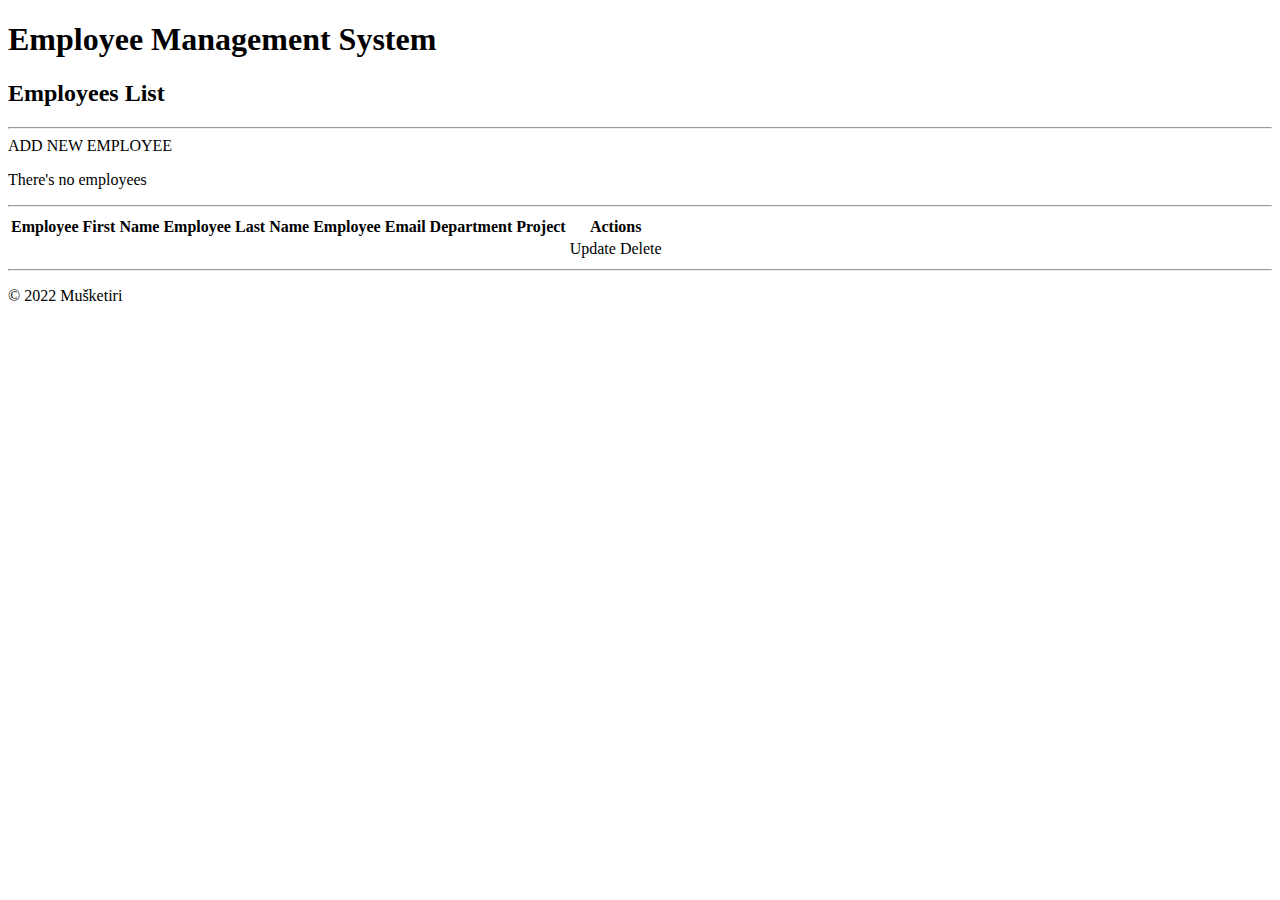
<file: src/main/resources/templates/employees/index.html>
<!DOCTYPE html>
<html lang="en" xmlns:th="https://www.thymeleaf.org">
<head>
    <meta charset="UTF-8">
    <title>Employee Management System</title>
</head>
<body>
<!--<body class="container">-->
<h1>Employee Management System</h1>
<h2>Employees List</h2>
<hr>
    <a th:href="@{/employees/showNewEmployeeForm}">ADD NEW EMPLOYEE</a>
      <p th:if="${listOfEmployees.size() < 1}">
        <span>There's no employees</span>
      </p>
<hr>
    <table th:unless="${listOfEmployees.size() < 1}">
        <th>Employee First Name</th>
        <th>Employee Last Name</th>
        <th>Employee Email</th>
        <th>Department</th>
        <th>Project</th>
        <th>Actions</th>
      </thead>
      <tbody>
        <tr th:each="employee : ${listOfEmployees}">
          <td th:text="${employee.firstName}"></td>
          <td th:text="${employee.lastName}"></td>
          <td th:text="${employee.email}"></td>
          <td th:text="${employee.department.name}"></td>
            <td>
                <p th:each="project : ${employee.getProjects()}">
                    <span th:text="${project}"></span>
                </p>
            </td>
<!--          <td>-->
<!--             <ol>-->
<!--                 <li th:each="project : ${employee.projects}">-->
<!--                     <span th:text="${project.title}" />-->
<!--                     <br>-->
<!--                 </li>-->
<!--             </ol>-->
<!--          </td>-->
            <td>
            <a th:href="@{/showFormForUpdate/{id}(id=${employee.id})}">Update</a>

            <a th:data-confirm-delete="|Are you sure you want to delete this employee ${employee.firstName}?|"
               onclick="if (!confirm(this.getAttribute('data-confirm-delete'))) return false"
               th:href="@{/showFormForDelete/{id}(id=${employee.id})}">Delete</a>
          </td>
        </tr>
      </tbody>
    </table>
</body>
<hr>
<p>© 2022 Mušketiri</p>
</html>
</file>
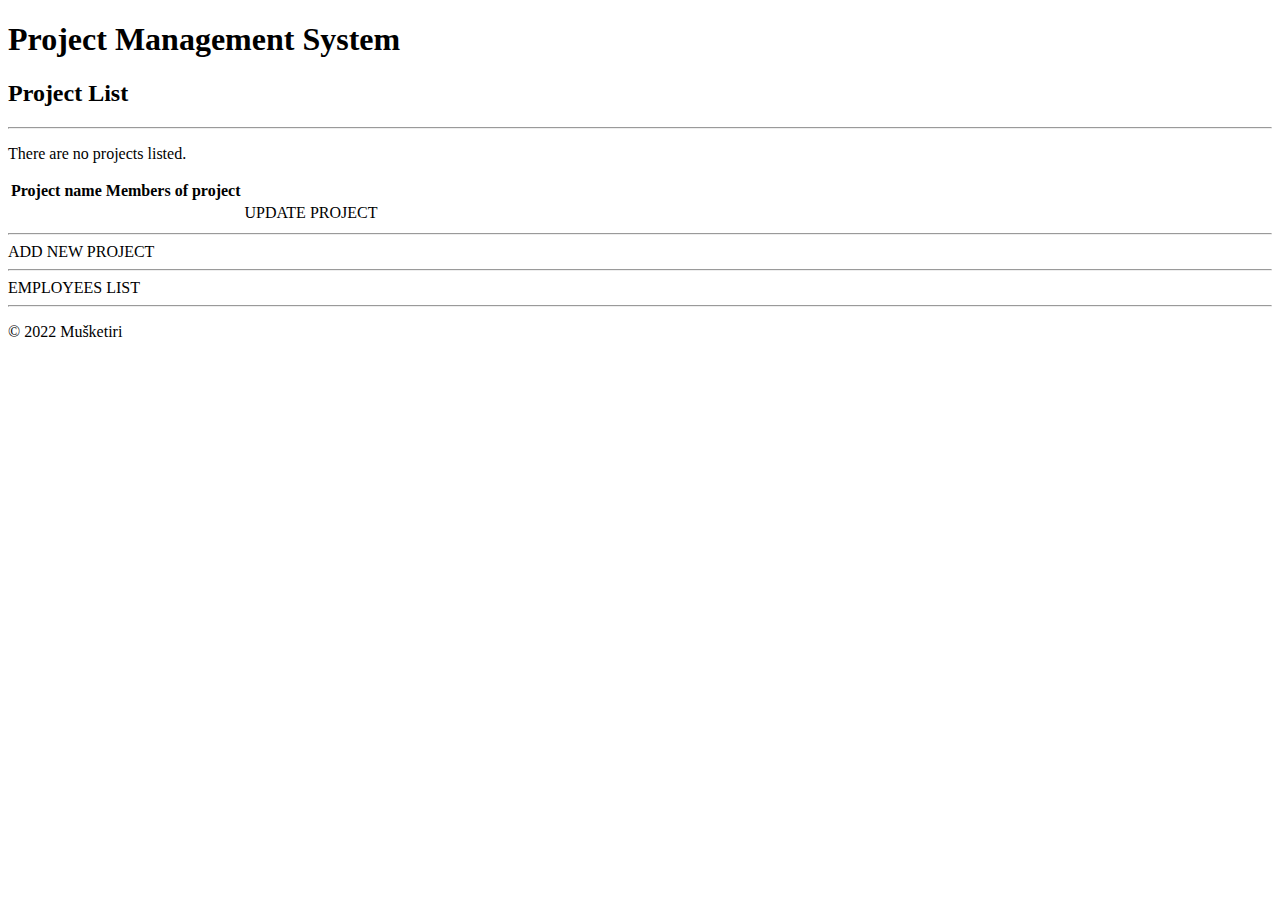
<file: src/main/resources/templates/projects/index.html>
<!DOCTYPE html>
<html lang="en" xmlns:th="https://www.thymeleaf.org">
<head>
  <meta charset="UTF-8">
    <title>Project Management System</title>
</head>
<body>
<h1>Project Management System</h1>
<h2>Project List</h2>
<hr>
<p th:if="${listOfAllProjects.size() < 1}">
  <span class="warning">There are no projects listed.</span>
</p>

<table th:unless = "${listOfAllProjects.size() < 1}">
  <thead>
  <th>Project name</th>
  <th>Members of project</th>
  </thead>
  <tbody>
  <tr th:each="project : ${listOfAllProjects}">
    <td th:text="${project.title}"></td>
    <td>
     <p th:each="employee : ${project.getEmployees()}">
     <span th:text="${employee}"></span>
     </p>
    </td>
    <td>
      <a th:href="@{/showProjectForUpdate/{id}(id=${project.id})}">UPDATE PROJECT</a>
    </td>
  </tbody>
</table>
<hr>
    <a th:href="@{/projects/showNewProjectForm}" class="ahrefbutton">ADD NEW PROJECT</a>
<hr>
    <a th:href="@{/employees}" class="ahrefbutton">EMPLOYEES LIST</a>
</body>
<hr>
<p>© 2022 Mušketiri</p>
</html>
</file>
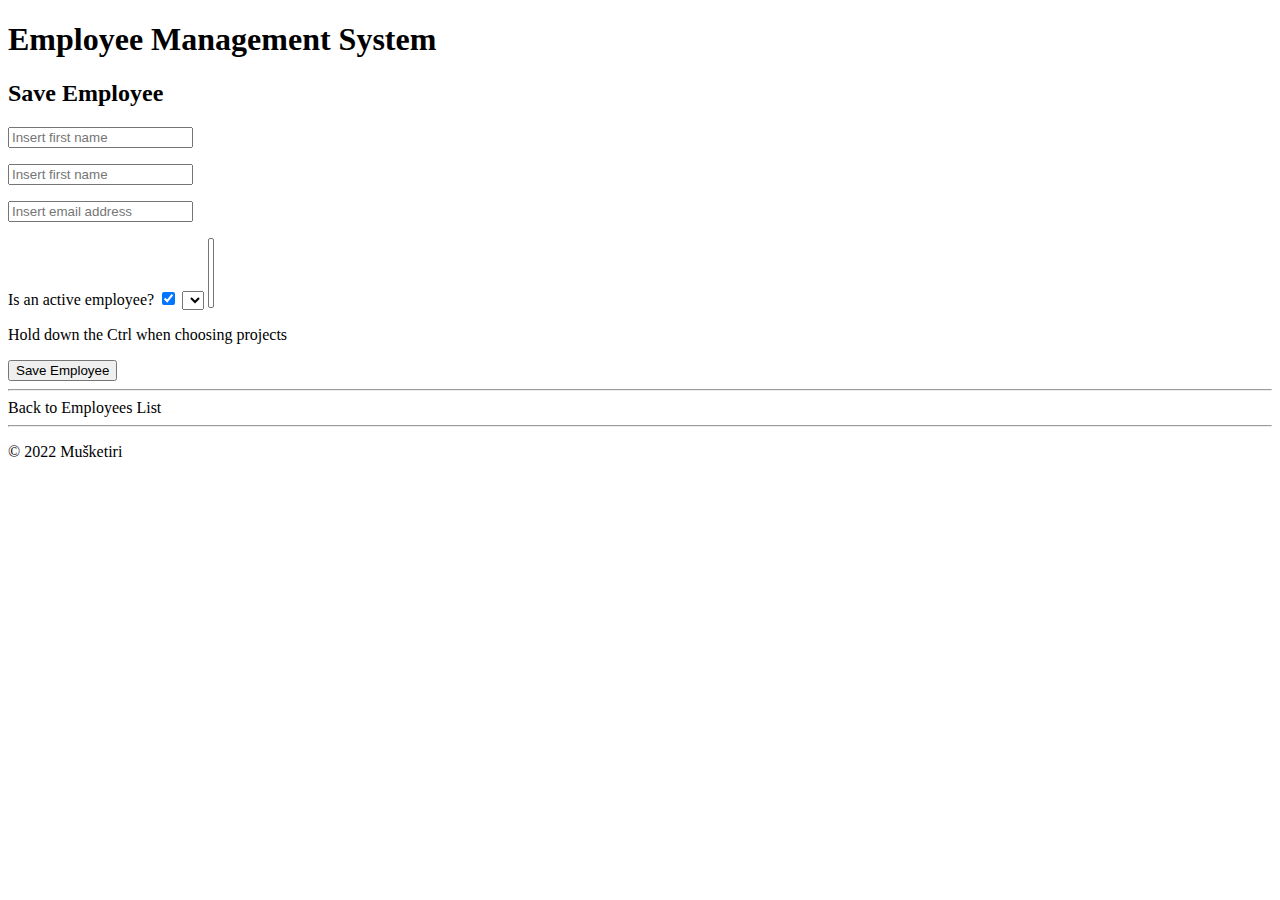
<file: src/main/resources/templates/employees/new.html>
<!DOCTYPE html>
<html lang="en" xmlns:th="https://www.thymeleaf.org">
<head>
    <meta charset="UTF-8">
    <title>Employee Management System</title>
</head>
<body>
  <h1>Employee Management System</h1>
  <h2>Save Employee</h2>
    <form action="#" th:action="@{/employees/saveEmployee}" th:object="${employee}" method="post">
      <input type="text" th:field="*{firstName}" placeholder="Insert first name">
        <p th:if="${#fields.hasErrors('firstName')}" th:errors="*{firstName}"></p>

      <input type="text" th:field="*{lastName}" placeholder="Insert first name">
        <p th:if="${#fields.hasErrors('lastName')}" th:errors="*{lastName}"></p>

      <input type="text" th:field="*{email}" placeholder="Insert email address">
        <p th:if="${#fields.hasErrors('email')}" th:errors="*{email}"></p>

      <label>Is an active employee?</label>
      <input type="checkbox" name="activeEmpChk" checked="checked">

      <select th:field="*{department.id}">
        <option th:each="department : ${listOfDepartments}" th:value="${department.id}" th:text="${department.name}"></option>
      </select>

      <select th:field="*{projects}" multiple>
        <option th:each="project : ${listOfAllProjects}" th:value="${project.id}" th:text="${project.title}"></option>
      </select>
      <p>Hold down the Ctrl when choosing projects</p>

      <input type="hidden" th:field="*{id}">
      <button type="submit">Save Employee</button>
    </form>
<hr>
  <a th:href="@{/employees}">Back to Employees List</a>
</body>
<hr>
<p>© 2022 Mušketiri</p>
</html>
</file>
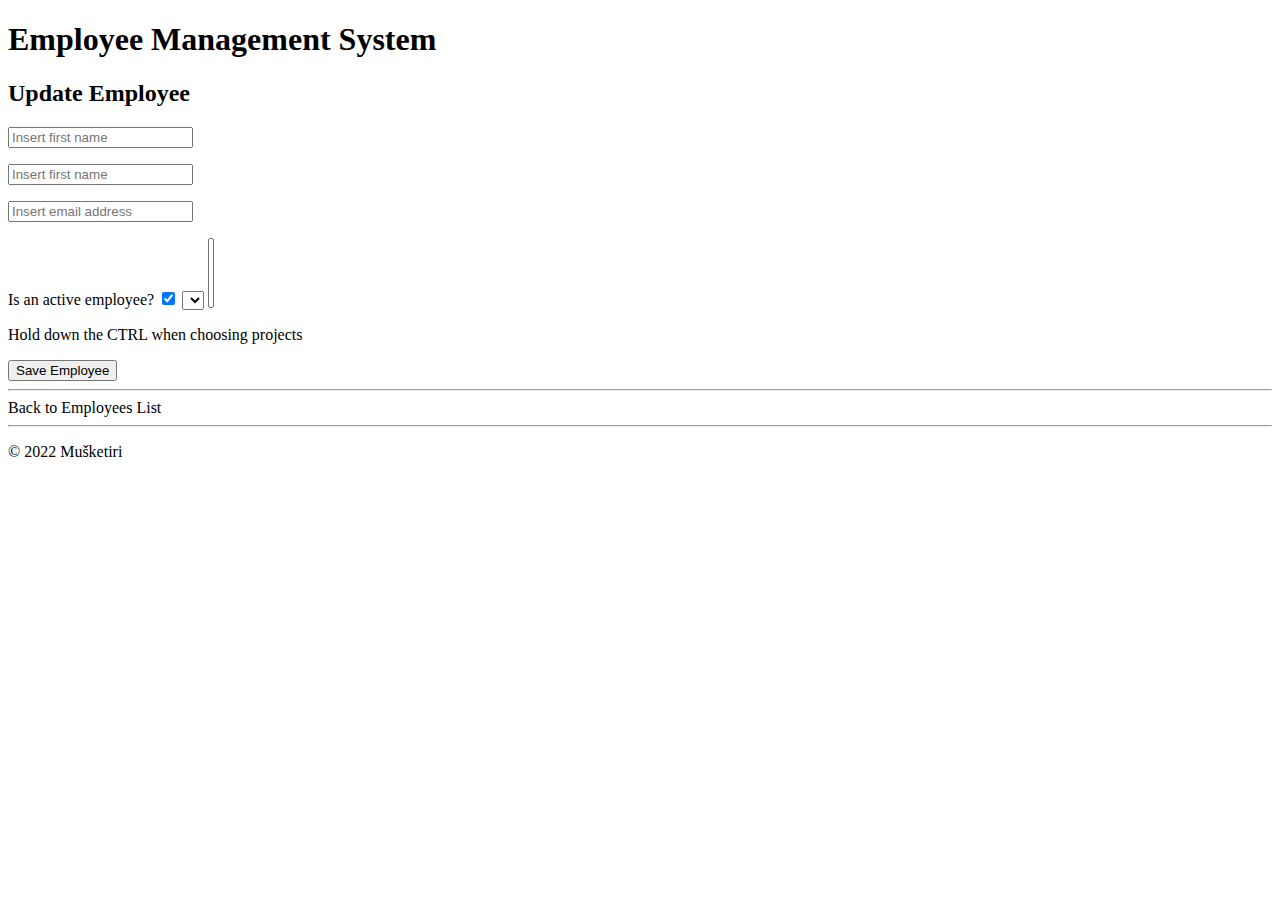
<file: src/main/resources/templates/employees/update.html>
<!DOCTYPE html>
<html lang="en" xmlns:th="https://www.thymeleaf.org">
<head>
  <meta charset="UTF-8">
  <title>Employee Management System</title>
</head>
<body>
  <h1>Employee Management System</h1>
  <h2>Update Employee</h2>
  <form action="#" th:action="@{/employees/saveEmployee}" th:object="${employee}" method="post">
    <input type="text" th:field="*{firstName}" placeholder="Insert first name">
    <p th:if="${#fields.hasErrors('firstName')}" th:errors="*{firstName}"></p>

    <input type="text" th:field="*{lastName}" placeholder="Insert first name">
    <p th:if="${#fields.hasErrors('lastName')}" th:errors="*{lastName}"></p>

    <input type="text" th:field="*{email}" placeholder="Insert email address">
    <p th:if="${#fields.hasErrors('email')}" th:errors="*{email}"></p>

    <label>Is an active employee?</label>
    <input type="checkbox" name="activeEmpChk" checked="checked">

    <select th:field="*{department.id}">
      <option th:each="department : ${listOfDepartments}" th:value="${department.id}" th:text="${department.name}"></option>
    </select>

    <select th:field="*{projects}" multiple>
      <option th:each="project : ${listOfAllProjects}" th:value="${project.id}" th:text="${project.title}"></option>
    </select>
    <p>Hold down the CTRL when choosing projects</p>

    <input type="hidden" th:field="*{id}">
    <button type="submit">Save Employee</button>
  </form>
      <hr>
      <a th:href="@{/employees}">Back to Employees List</a>
</body>
<hr>
<p>© 2022 Mušketiri</p>
</html>
</file>
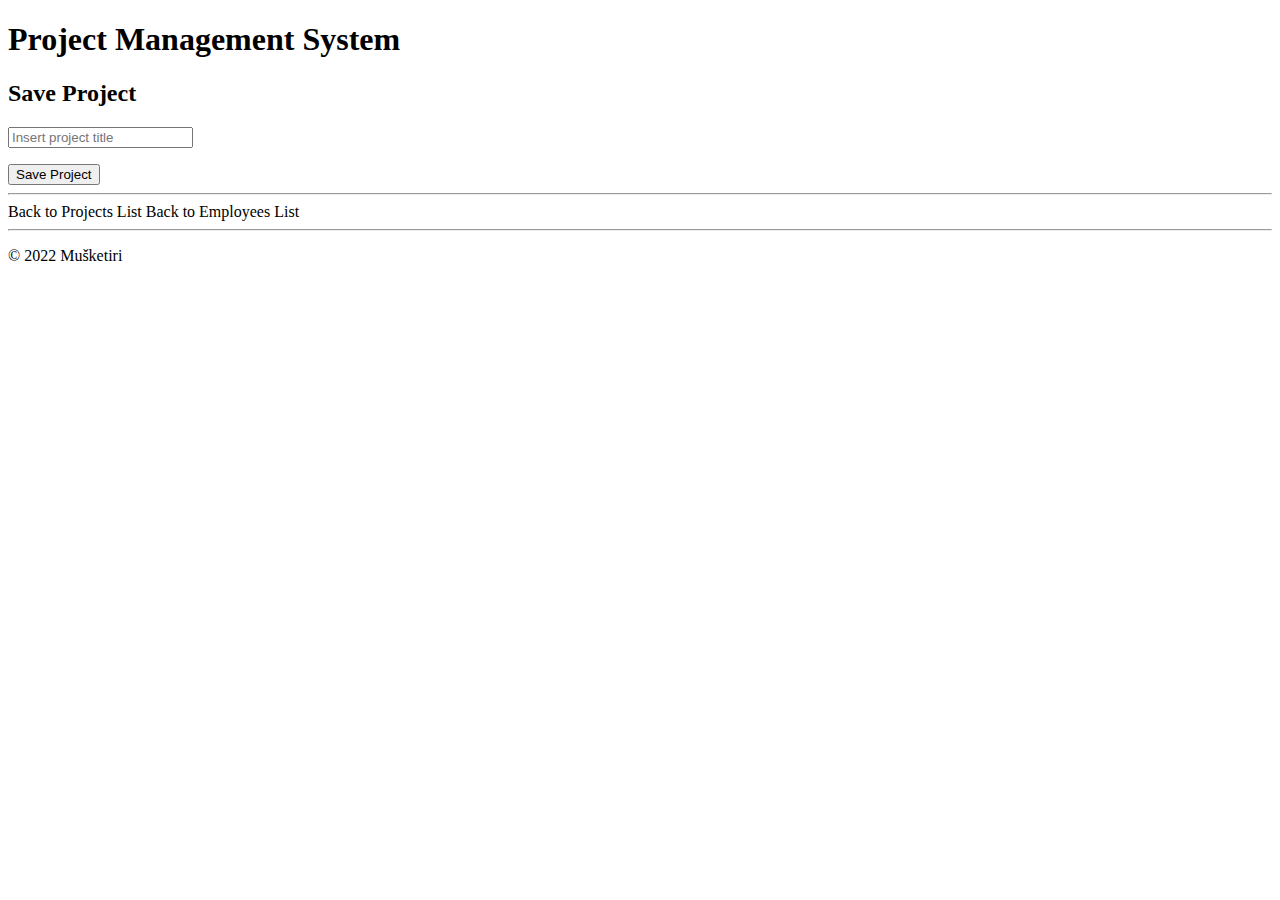
<file: src/main/resources/templates/projects/new.html>
<!DOCTYPE html>
<html lang="en" xmlns:th="https://www.thymeleaf.org">
<head>
    <meta charset="UTF-8">
    <title>Employee Management System</title>
</head>
<body>
<h1>Project Management System</h1>
<h2>Save Project</h2>
<form action="#" th:action="@{/projects/saveProject}" th:object="${project}" method="post">
    <input type="text" th:field="*{title}" placeholder="Insert project title">
    <p th:if="${#fields.hasErrors('title')}" th:errors="*{title}"></p>

    <input type="hidden" th:field="*{id}">

    <button type="submit">Save Project</button>
</form>
<hr>
<a th:href="@{/projects}" class="ahrefbutton">Back to Projects List</a>
<a th:href="@{/employees}" class="ahrefbutton">Back to Employees List</a>
</body>
<hr>
<p>© 2022 Mušketiri</p>
</html>
</file>
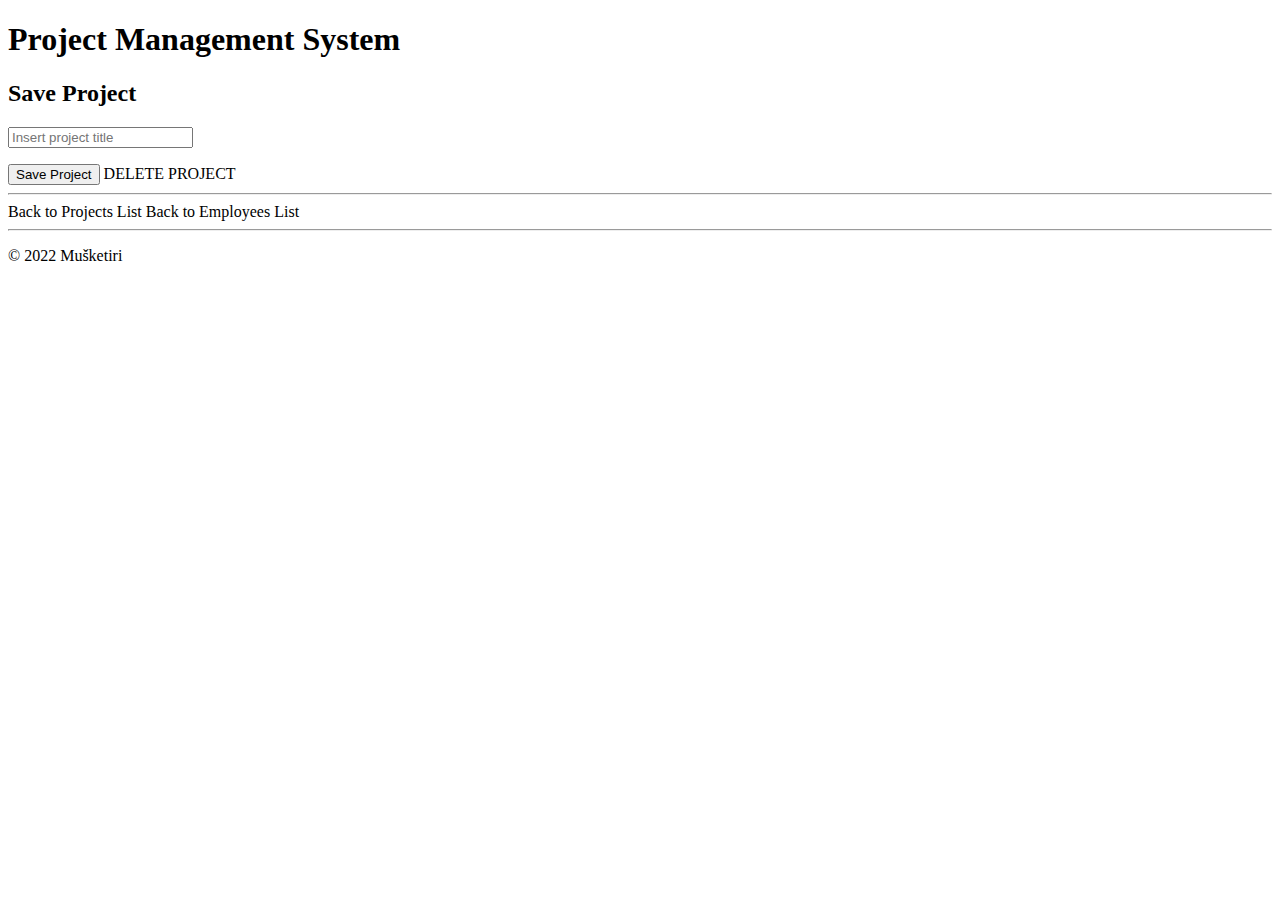
<file: src/main/resources/templates/projects/update.html>
<!DOCTYPE html>
<html lang="en" xmlns:th="https://www.thymeleaf.org">
<head>
  <meta charset="UTF-8">
  <title>Employee Management System</title>
</head>
<body>
<h1>Project Management System</h1>
<h2>Save Project</h2>
<form action="#" th:action="@{/projects/saveProject}" th:object="${project}" method="post">
  <input type="text" th:field="*{title}" placeholder="Insert project title">
  <p th:if="${#fields.hasErrors('title')}" th:errors="*{title}"></p>

  <input type="hidden" th:field="*{id}">

  <button type="submit">Save Project</button>

    <a th:data-confirm-delete="|Are you sure you want to delete this project ${project.title}?|"
       onclick="if (!confirm(this.getAttribute('data-confirm-delete'))) return false"
       th:href="@{/showProjectForDelete/{id}(id=${project.id})}">DELETE PROJECT</a>
  </td>
</form>
<hr>
<a th:href="@{/projects}" class="ahrefbutton">Back to Projects List</a>
<a th:href="@{/employees}" class="ahrefbutton">Back to Employees List</a>
</body>
<hr>
<p>© 2022 Mušketiri</p>
</html>
</file>
